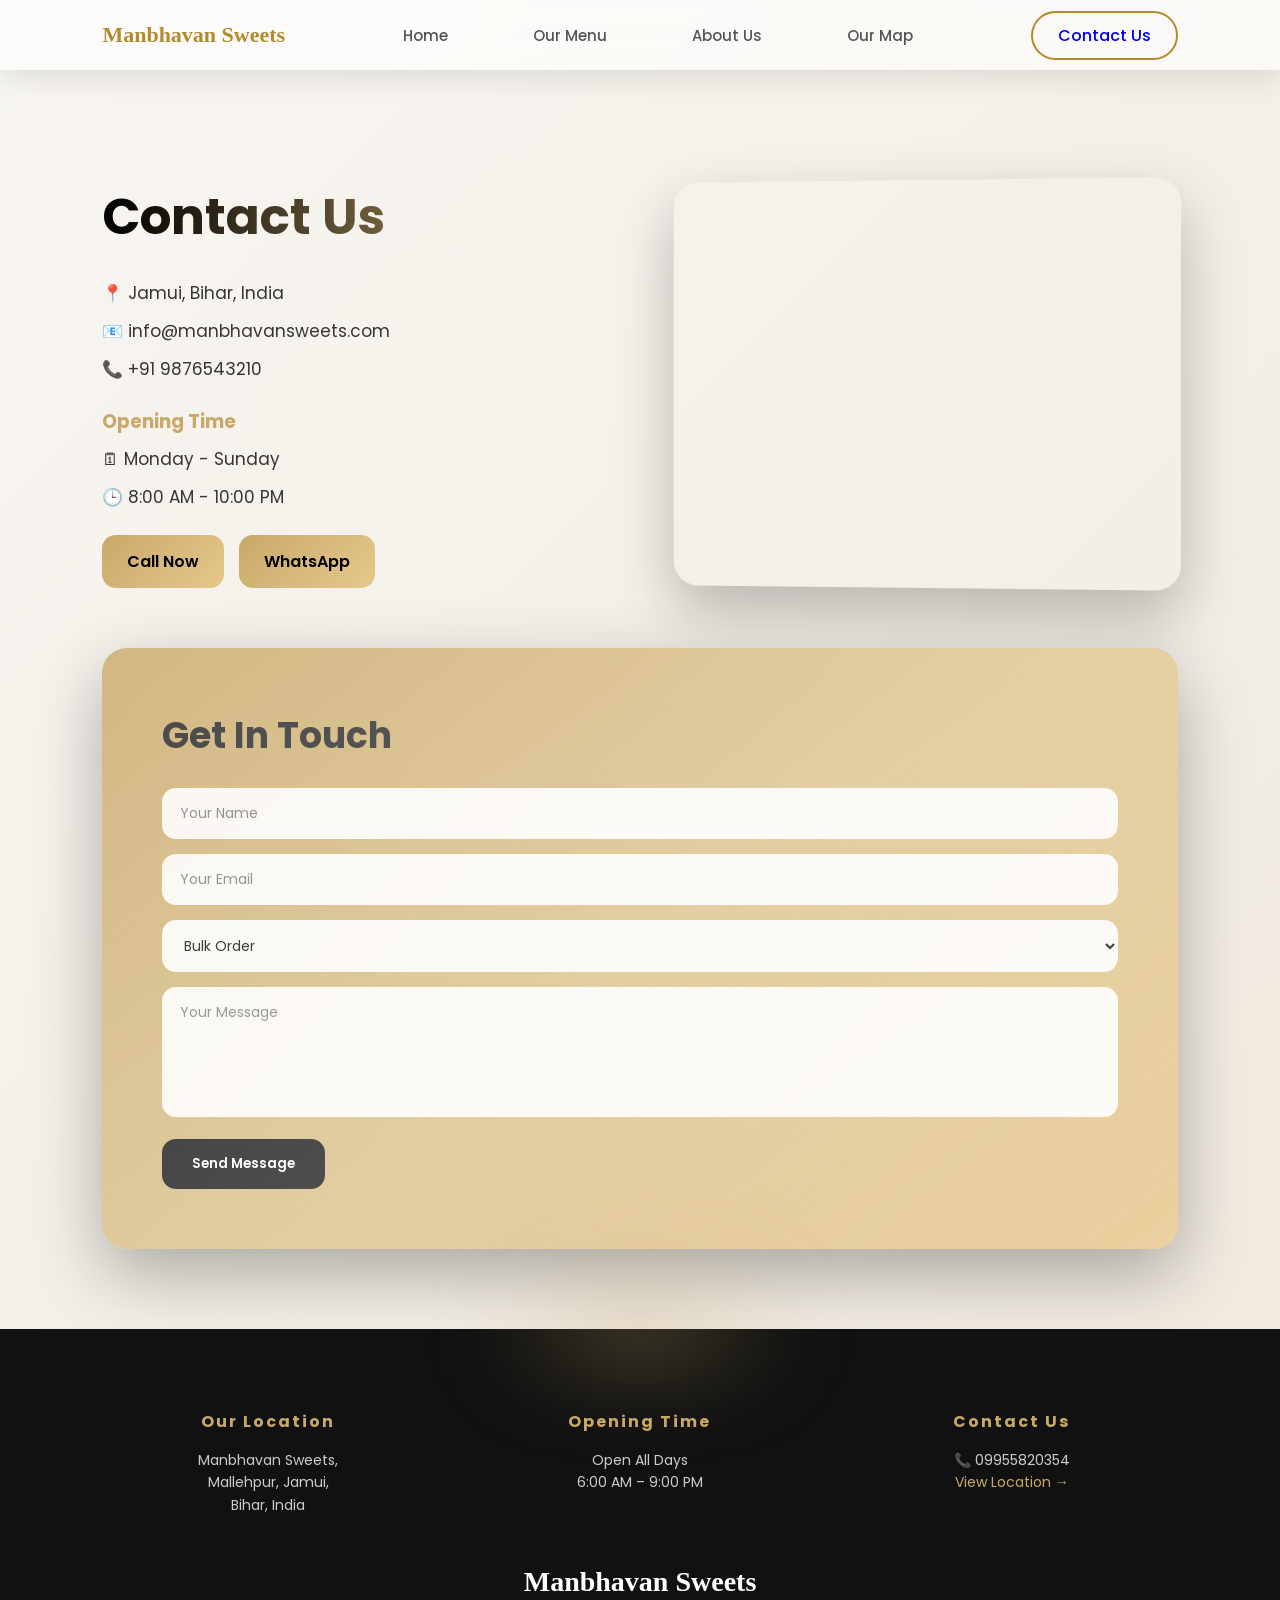
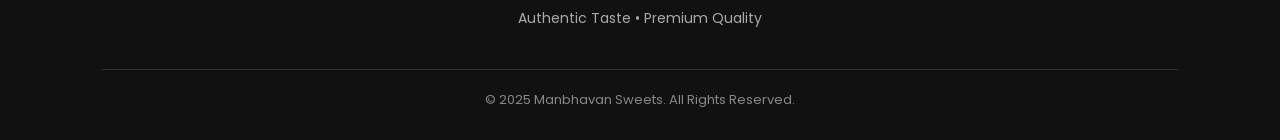
<file: contact.html>
<!DOCTYPE html>
<html lang="en">
<head>
<meta charset="UTF-8">
<meta name="viewport" content="width=device-width, initial-scale=1.0">
<title>Contact Us - Manbhavan Sweets</title>
<link rel="stylesheet" href="css/style.css">
<link rel="stylesheet" href="css/contact.css">

</head>

<body>

<!-- NAVBAR -->
  <header class="navbar">
  <div class="logo">Manbhavan Sweets</div>

   <div class="hamburger" id="menu-btn">☰</div>

  
  <nav class="nav-links"   id="nav-links">
    <a href="index.html" >Home</a>
    <a href="menu.html" >Our Menu</a>
    <a href="about.html">About Us</a>
    <a href="map.html" >Our Map</a>
     <a href="contact.html" class="mobile-contact">Contact Us</a>
  </nav>

   <a href="contact.html" class="contact-btn" class="active">Contact Us</a>
</header>

<!-- CONTACT SECTION -->
<section class="contact">

  <!-- LEFT INFO -->
  <div class="contact-info">

    <h2>Contact Us</h2>

    <p>📍 Jamui, Bihar, India</p>
    <p>📧 info@manbhavansweets.com</p>
    <p>📞 +91 9876543210</p>

    <div class="hours">
      <h3>Opening Time</h3>
      <p>🗓 Monday - Sunday</p>
      <p>🕒 8:00 AM - 10:00 PM</p>
    </div>

    <div class="quick-buttons">
      <a href="tel:+919876543210">Call Now</a>
      <a href="https://wa.me/919876543210" target="_blank">WhatsApp</a>
    </div>

  </div>


  <!-- MAP -->
  <div class="map-box">
    <iframe src="https://www.google.com/maps?q=Manbhavan+Sweets+Jamui&output=embed"></iframe>
  </div>


  <!-- FORM -->
  <div class="contact-form">

    <h2>Get In Touch</h2>

    <form>

      <input type="text" placeholder="Your Name" required>
      <input type="email" placeholder="Your Email" required>

      <select>
        <option>Bulk Order</option>
        <option>Wedding Order</option>
        <option>Catering</option>
        <option>General Inquiry</option>
      </select>

      <textarea placeholder="Your Message"></textarea>

      <button type="submit">Send Message</button>

    </form>

  </div>

</section>

<footer class="footer">

    <div class="footer-container">

      <!-- LOCATION -->
      <div class="footer-col">
        <h3>Our Location</h3>
        <p>
          Manbhavan Sweets,<br>
          Mallehpur, Jamui,<br>
          Bihar, India
        </p>
      </div>

      <!-- OPENING TIME -->
      <div class="footer-col">
        <h3>Opening Time</h3>
        <p>Open All Days</p>
        <p>6:00 AM – 9:00 PM</p>
      </div>

      <!-- CONTACT -->
      <div class="footer-col">
        <h3>Contact Us</h3>
        <p>📞 09955820354</p>
        <p>
          <a href="https://jsdl.in/DT-99IAUAAYU2E" target="_blank">
            View Location →
          </a>
        </p>
      </div>

    </div>

    <!-- CENTER LOGO / BRAND -->
    <div class="footer-center">
      <h2>Manbhavan Sweets</h2>
      <p>Authentic Taste • Premium Quality</p>
    </div>

    <!-- BOTTOM -->
    <div class="footer-bottom">
      <p>© 2025 Manbhavan Sweets. All Rights Reserved.</p>
    </div>

  </footer>

<script>

    document.querySelector("form").addEventListener("submit", function(e){
  e.preventDefault();
  alert("Message Sent Successfully!");
});
</script>
<script src="js/script.js"></script>
</body>
</html>
</file>
<file: css/style.css>
* {
  margin: 0;
  padding: 0;
  box-sizing: border-box;
  font-family: 'Poppins', sans-serif;
}

body {
  background: linear-gradient(135deg, #f8f6f2, #efe8dd);
  color: #222;
  overflow-x: hidden;
}


.hamburger {
  display: none;

}

/* NAVBAR GLASS */
.navbar {
  position: fixed;
  top: 0;
  width: 100%;
  height: 70px;

  display: flex;
  justify-content: space-between;
  align-items: center;

  padding: 0 8%;

  background: rgba(255, 255, 255, 0.6);
  backdrop-filter: blur(15px);

  box-shadow: 0 8px 30px rgba(0, 0, 0, 0.1);
  z-index: 100;
}


.logo {
  font-family: 'Playfair Display', serif;
  font-size: 22px;
  font-weight: 700;
  color: #b48a2c;
}

/* NAV LINKS */
.nav-links {
  display: flex;
  gap: 55px;
  align-items: center;
}

/* NAV LINKS */
.nav-links a {
  text-decoration: none;
  color: #3e2c1c;
  /* dark brown */
  font-size: 15px;
  position: relative;
  padding: 5px 0;
  transition: 0.3s;
}

/* HOVER */
.nav-links a:hover {
  color: #8B5E34;
}

/* UNDERLINE BASE */
.nav-links a::after {
  content: "";
  position: absolute;
  left: 0;
  bottom: -6px;
  width: 0%;
  height: 2px;
  background: #8B5E34;
  transition: 0.3s ease;
}

/* HOVER UNDERLINE */
.nav-links a:hover::after {
  width: 100%;
}

/* 🔥 ACTIVE LINK */
.nav-links a.active {
  color: #8B5E34;
  font-weight: 600;
}

/* 🔥 PREMIUM UNDERLINE (STICKED) */
.nav-links a.active::after {
  width: 100%;
  height: 3px;
  background: linear-gradient(90deg, #8B5E34, #D4A373);
  border-radius: 5px;

  /* glow */
  box-shadow: 0 0 8px rgba(212, 163, 115, 0.6);
}

/* 🔥 SOFT GLOW TEXT */
.nav-links a.active {
  text-shadow: 0 0 6px rgba(212, 163, 115, 0.4);
}

/* CONTACT BUTTON */
.contact-btn {
  padding: 10px 25px;
  border: 2px solid #b48a2c;
  background: transparent;
  border-radius: 25px;
  font-weight: 500;
  transition: 0.3s;
  text-decoration: none;

}

.contact-btn:hover {
  background: #b48a2c;
  color: white;
}






/* HERO */
.hero {
  padding-top: 70px;
  text-align: center;
}

/* IMAGE */
.hero-img img {
  width: 90%;
  height: 450px;
  object-fit: cover;
  border-radius: 20px;
  box-shadow: 0 20px 50px rgba(0, 0, 0, 0.15);
  animation: zoomFade 2s ease;
}

/* TEXT */
.hero-text {
  margin-top: 40px;
  animation: fadeUp 1.5s ease;
}

.hero-text h4 {
  font-family: 'Playfair Display', serif;
  font-style: italic;
  color: #b48a2c;
  font-size: 22px;
}

.hero-text h1 {
  font-family: 'Playfair Display', serif;
  font-size: 50px;
  margin: 10px 0;
  letter-spacing: 1px;
}

.hero-text p {
  font-size: 16px;
  color: #555;
}

.hero-text button {
  margin-top: 20px;
  padding: 12px 30px;
  border: none;
  border-radius: 30px;
  background: linear-gradient(45deg, #c89b3c, #a8741a);
  color: white;
  font-weight: 600;
  transition: 0.3s;
}

.hero-text button:hover {
  transform: scale(1.1);
}

/* ANIMATIONS */
@keyframes zoomFade {
  from {
    opacity: 0;
    transform: scale(1.1);
  }

  to {
    opacity: 1;
    transform: scale(1);
  }
}

@keyframes fadeUp {
  from {
    opacity: 0;
    transform: translateY(40px);
  }

  to {
    opacity: 1;
    transform: translateY(0);
  }
}


@media(max-width:768px) {

  .navbar {
    padding: 15px 20px;
  }

  .nav-links {
    display: none;
  }

  .hero-img img {
    width: 95%;
    height: 250px;
  }

  .hero-text h1 {
    font-size: 28px;
  }

  .hero-text h4 {
    font-size: 18px;
  }
}




/* STORY */
.story-section {
  padding: 100px 8%;
  background: #faf7f2;
}

.story-container {
  display: flex;
  align-items: center;
  gap: 60px;
}

/* IMAGE */
.story-image {
  flex: 1;
  overflow: hidden;
  border-radius: 20px;
}

.story-image img {
  width: 100%;
  height: 500px;
  object-fit: cover;
  transition: transform 0.8s ease;
}

.story-image:hover img {
  transform: scale(1.1);
}

/* CONTENT */
.story-content {
  flex: 1;
}

.story-content h5 {
  font-family: 'Playfair Display', serif;
  font-size: 20px;
  color: #c8a96a;
  margin-bottom: 10px;
  letter-spacing: 2px;
}

.story-content h2 {
  font-size: 45px;
  font-weight: 700;
  margin-bottom: 20px;
  color: #222;
}

.story-content p {
  font-size: 16px;
  color: #555;
  line-height: 1.8;
  margin-bottom: 15px;
}

/* BUTTON */
.learn-btn {
  display: inline-block;
  margin-top: 20px;
  font-size: 14px;
  letter-spacing: 1px;
  color: #c8a96a;
  text-decoration: none;
  position: relative;
  font-weight: 600;
}

.learn-btn::after {
  content: "";
  position: absolute;
  left: 0;
  bottom: -5px;
  width: 0;
  height: 2px;
  background: #c8a96a;
  transition: 0.4s;
}

.learn-btn:hover::after {
  width: 100%;
}

/* DARK */
.event-section {
  position: relative;
  height: 400px;
  display: flex;
  align-items: center;
  justify-content: center;
  overflow: hidden;
  background: #111;
}

/* BACKGROUND FLOW EFFECT */
.event-bg {
  position: absolute;
  width: 200%;
  height: 200%;
  background: radial-gradient(circle at center, #c8a96a22, transparent 70%);
  animation: flowMove 12s linear infinite;
}

@keyframes flowMove {
  0% {
    transform: translate(-20%, -20%) rotate(0deg);
  }

  50% {
    transform: translate(-10%, -10%) rotate(180deg);
  }

  100% {
    transform: translate(-20%, -20%) rotate(360deg);
  }
}

/* CARD */
.event-card {
  position: relative;
  z-index: 2;
  text-align: center;
  padding: 50px 60px;
  border-radius: 20px;

  background: rgba(255, 255, 255, 0.05);
  backdrop-filter: blur(15px);

  box-shadow:
    0 10px 40px rgba(0, 0, 0, 0.5),
    0 0 30px rgba(200, 169, 106, 0.2);

  animation: floatCard 4s ease-in-out infinite;
}

/* FLOAT ANIMATION */
@keyframes floatCard {
  0% {
    transform: translateY(0px);
  }

  50% {
    transform: translateY(-15px);
  }

  100% {
    transform: translateY(0px);
  }
}

/* TEXT */
.event-card h2 {
  font-size: 32px;
  color: #fff;
  margin-bottom: 15px;
  font-family: 'Playfair Display', serif;
}

.event-card p {
  color: #ddd;
  font-size: 16px;
  margin-bottom: 25px;
}

/* BUTTON */
.event-btn {
  padding: 10px 25px;
  border: 1px solid #c8a96a;
  color: #c8a96a;
  text-decoration: none;
  border-radius: 30px;
  transition: 0.4s;
}

.event-btn:hover {
  background: #c8a96a;
  color: #111;
  box-shadow: 0 0 20px #c8a96a;
}

/* HOVER LIFT */
.event-card:hover {
  transform: scale(1.05);
  transition: 0.4s;
}


.sweets-section {
  padding: 80px 0;
  background: #faf7f2;
  text-align: center;
}

.section-title {
  font-size: 40px;
  margin-bottom: 40px;
  font-family: 'Playfair Display', serif;
}

/* SLIDER */
.slider {
  width: 100%;
  overflow: hidden;
  position: relative;
}

/* TRACK */
.slide-track {
  display: flex;
  width: calc(300px * 12);
  animation: scroll 20s linear infinite;
}

/* PAUSE EFFECT */
@keyframes scroll {
  0% {
    transform: translateX(0);
  }

  20% {
    transform: translateX(-300px);
  }

  25% {
    transform: translateX(-300px);
  }

  40% {
    transform: translateX(-600px);
  }

  45% {
    transform: translateX(-600px);
  }

  60% {
    transform: translateX(-900px);
  }

  65% {
    transform: translateX(-900px);
  }

  80% {
    transform: translateX(-1200px);
  }

  85% {
    transform: translateX(-1200px);
  }

  100% {
    transform: translateX(-1800px);
  }
}

/* CARD */
.slide {
  width: 300px;
  margin: 0 15px;
  flex-shrink: 0;
}

.slide img {
  width: 100%;
  height: 250px;
  object-fit: cover;
  border-radius: 15px;
  transition: 0.5s;
}

/* HOVER EFFECT */
.slide:hover img {
  transform: scale(1.1);
}

.slider::before,
.slider::after {
  content: "";
  position: absolute;
  top: 0;
  width: 100px;
  height: 100%;
  z-index: 2;
}

.slider::before {
  left: 0;
  background: linear-gradient(to right, #faf7f2, transparent);
}

.slider::after {
  right: 0;
  background: linear-gradient(to left, #faf7f2, transparent);
}


/* PRODUCTS */

.hybrid-section {
  padding: 100px 8%;
  background: #faf7f2;
}

.hybrid-title {
  text-align: center;
  font-size: 42px;
  margin-bottom: 60px;
  font-family: 'Playfair Display', serif;
}

/* MAIN GRID */
.hybrid-container {
  display: grid;
  grid-template-columns: 1.2fr 1fr;
  gap: 40px;
}

/* LEFT SEASONAL */
.seasonal-box {
  position: relative;
  overflow: hidden;
  border-radius: 20px;
}

.seasonal-box img {
  width: 100%;
  height: 100%;
  object-fit: cover;
  transition: 0.6s;
}

.seasonal-box:hover img {
  transform: scale(1.1);
}

/* OVERLAY CONTENT */
.seasonal-content {
  position: absolute;
  bottom: 0;
  left: 0;
  width: 100%;
  padding: 40px;
  background: linear-gradient(to top, rgba(0, 0, 0, 0.7), transparent);
  color: #fff;
}

.seasonal-content h4 {
  color: #c8a96a;
  font-family: 'Playfair Display', serif;
}

.seasonal-content h2 {
  font-size: 36px;
  margin: 10px 0;
}

.seasonal-content p {
  font-size: 14px;
  margin-bottom: 15px;
}

/* BUTTON */
.season-btn {
  color: #c8a96a;
  text-decoration: none;
  font-weight: 600;
  position: relative;
}

.season-btn::after {
  content: "";
  position: absolute;
  bottom: -4px;
  left: 0;
  width: 0;
  height: 2px;
  background: #c8a96a;
  transition: 0.3s;
}

.season-btn:hover::after {
  width: 100%;
}

/* RIGHT GRID */
.category-grid {
  display: grid;
  grid-template-columns: 1fr 1fr;
  gap: 20px;
}

.cat-card {
  background: #fff;
  border-radius: 15px;
  overflow: hidden;
  box-shadow: 0 10px 30px rgba(0, 0, 0, 0.1);
  transition: 0.4s;
}

.cat-card img {
  width: 100%;
  height: 150px;
  object-fit: cover;
}

.cat-card h3 {
  padding: 15px;
  font-size: 16px;
  text-align: center;
}

/* HOVER */
.cat-card:hover {
  transform: translateY(-10px);
  box-shadow: 0 20px 40px rgba(0, 0, 0, 0.2);
}





/* ===== STRIP ===== */
.top-strip {
  width: 100%;
  overflow: hidden;
  background: #fff;
}

.strip-track {
  display: flex;
  animation: stripMove 15s linear infinite;
}

@keyframes stripMove {
  0% {
    transform: translateX(0);
  }

  100% {
    transform: translateX(-50%);
  }
}

.strip-item {
  position: relative;
  min-width: 250px;
  height: 150px;
  overflow: hidden;
}

.strip-item img {
  width: 100%;
  height: 100%;
  object-fit: cover;
  transition: 0.5s;
}

/* HOVER ZOOM */
.strip-item:hover img {
  transform: scale(1.2);
}

/* OVERLAY */
.overlay {
  position: absolute;
  bottom: 0;
  width: 100%;
  padding: 10px;
  background: rgba(0, 0, 0, 0.5);
  color: #fff;
  text-align: center;
  font-size: 14px;
  opacity: 0;
  transition: 0.4s;
}

.strip-item:hover .overlay {
  opacity: 1;
}


/* ===== HERO ===== */
.premium-hero {
  position: relative;
  height: 80vh;
  display: flex;
  align-items: center;
  justify-content: center;
  overflow: hidden;
}

/* BACKGROUND */
.hero-bg {
  position: absolute;
  width: 100%;
  height: 100%;
  object-fit: cover;
  filter: brightness(0.6);
}

/* CONTENT */
.hero-content {
  position: relative;
  text-align: center;
  color: #fff;
  animation: fadeUp 2s ease;
}

.hero-content h4 {
  font-family: 'Playfair Display', serif;
  color: #c8a96a;
  letter-spacing: 2px;
  margin-bottom: 10px;
}

.hero-content h1 {
  font-size: 50px;
  margin-bottom: 15px;
}

.hero-content p {
  font-size: 18px;
}

/* ANIMATION */
@keyframes fadeUp {
  0% {
    opacity: 0;
    transform: translateY(50px);
  }

  100% {
    opacity: 1;
    transform: translateY(0);
  }
}


.footer {
  background: #111;
  color: #fff;
  padding: 80px 8% 30px;
  text-align: center;
  position: relative;
}

/* TOP GRID */
.footer-container {
  display: flex;
  justify-content: space-between;
  flex-wrap: wrap;
  gap: 40px;
  margin-bottom: 50px;
}

.footer-col {
  flex: 1;
  min-width: 200px;
}

.footer-col h3 {
  font-size: 16px;
  letter-spacing: 2px;
  margin-bottom: 15px;
  color: #c8a96a;
}

.footer-col p {
  font-size: 14px;
  color: #ccc;
  line-height: 1.6;
}

/* LINKS */
.footer-col a {
  color: #c8a96a;
  text-decoration: none;
  position: relative;
}

.footer-col a::after {
  content: "";
  position: absolute;
  left: 0;
  bottom: -3px;
  width: 0;
  height: 2px;
  background: #c8a96a;
  transition: 0.3s;
}

.footer-col a:hover::after {
  width: 100%;
}

/* CENTER BRAND */
.footer-center {
  margin: 40px 0;
}

.footer-center h2 {
  font-family: 'Playfair Display', serif;
  font-size: 28px;
  margin-bottom: 10px;
}

.footer-center p {
  color: #aaa;
  font-size: 14px;
}

/* BOTTOM */
.footer-bottom {
  border-top: 1px solid #333;
  padding-top: 20px;
  font-size: 13px;
  color: #888;
}

.footer::before {
  content: "";
  position: absolute;
  top: -50px;
  left: 50%;
  transform: translateX(-50%);
  width: 300px;
  height: 100px;
  background: radial-gradient(circle, rgba(200, 169, 106, 0.3), transparent);
  filter: blur(40px);
}


/* Default nav links */
/* Default */
.nav-links a {
  margin: 0 15px;
  text-decoration: none;
  color: #555;
  font-weight: 500;
  position: relative;
  transition: 0.3s;
}

/* Hover */
.nav-links a:hover {
  color: #c8a96a;
}

/* ACTIVE LINK */
.nav-links a.active {
  color: #0000EE;
  font-weight: 700;
}

/* underline */


/* ================= MOBILE RESPONSIVE ================= */
@media (max-width:768px) {

  /* GENERAL */
  body {
    overflow-x: hidden;
  }

  section {
    padding: 40px 15px;
  }

  /* ================= NAVBAR ================= */
  .navbar {
    display: flex;
    justify-content: space-between;
    align-items: center;
    padding: 10px 15px;
  }

  .logo {
    font-size: 18px;
  }

  /* hide desktop menu */
  .nav-links {
    position: absolute;
    top: 60px;
    left: 0;
    width: 100%;
    background: #fffaf3;
    flex-direction: column;
    align-items: center;
    gap: 20px;
    padding: 20px 0;
    display: none;
    box-shadow: 0 10px 20px rgba(0, 0, 0, 0.1);
    z-index: 1000;
  }

  /* show menu */
  .nav-links.open {
    display: flex;
  }

  /* hamburger */
  .hamburger {
    display: block;
    font-size: 24px;
    cursor: pointer;
  }

  /* contact button */
  .contact-btn {
    display: none;
  }

  /* ================= HERO ================= */
  .hero {
    flex-direction: column;
    text-align: center;
  }

  .hero-img img {
    width: 100%;
    height: auto;
    margin-bottom: 20px;
  }

  .hero-text h1 {
    font-size: 26px;
  }

  .hero-text p {
    font-size: 14px;
  }

  .hero-text button {
    margin-top: 15px;
    padding: 10px 20px;
  }

  /* ================= WHY SECTION ================= */
  .why-container {
    display: grid;
    grid-template-columns: 1fr;
    gap: 20px;
  }

  .why-card {
    padding: 20px;
    text-align: center;
  }

  /* ================= STORY SECTION ================= */
  .story-container {
    flex-direction: column;
    gap: 20px;
  }

  .story-image img {
    width: 100%;
  }

  .story-text {
    text-align: center;
  }

  /* ================= CONTACT FORM ================= */
  .contact-container {
    flex-direction: column;
  }

  .contact-info,
  .contact-form {
    width: 100%;
  }

  .input-row {
    flex-direction: column;
    gap: 10px;
  }

  input,
  textarea {
    width: 100%;
    font-size: 14px;
  }

  /* ================= TIMELINE ================= */
  .timeline {
    padding: 20px;
  }

  .timeline-line {
    display: none;
    /* remove line in mobile */
  }

  .timeline-item {
    width: 100%;
    text-align: center;
    margin-bottom: 20px;
  }

  .timeline-item span {
    display: inline-block;
    margin-bottom: 10px;
  }

  /* ================= BUTTON ================= */
  button {
    width: 100%;
  }

}

@media (max-width:768px) {

  .hamburger {
    display: block;
    font-size: 26px;
    cursor: pointer;
    z-index: 1001;
  }

  .nav-links {
    position: absolute;
    top: 70px;
    left: 0;
    width: 100%;

    display: none;
    flex-direction: column;
    align-items: center;
    gap: 20px;
    padding: 25px 0;

    background: rgba(255, 255, 255, 0.95);
    backdrop-filter: blur(10px);

    box-shadow: 0 10px 25px rgba(0, 0, 0, 0.1);
    transition: 0.3s;
  }

  .nav-links.open {
    display: flex;
  }

  .nav-links a {
    font-size: 18px;
    padding: 10px;
  }

  .contact-btn {
    display: none;
  }
}


/* ================= MOBILE RESPONSIVE ONLY ================= */
@media (max-width:768px) {

  /* ===== GLOBAL ===== */
  body {
    overflow-x: hidden;
  }

  section {
    padding: 30px 15px;
  }

  /* ===== NAVBAR ===== */
  .navbar {
    padding: 12px 15px;
    position: relative;
    display: flex;
    justify-content: space-between;
    align-items: center;
  }

  /* LOGO */
  .logo {
    font-size: 18px;
  }

  /* HAMBURGER */
  .hamburger {
    display: block;
    font-size: 26px;
    cursor: pointer;
    z-index: 1001;
  }

  /* NAV MENU */
  .nav-links {
    position: absolute;
    top: 60px;
    left: 0;
    width: 100%;
    background: #fffaf3;

    display: none;
    flex-direction: column;
    align-items: center;
    gap: 18px;
    padding: 20px 0;

    box-shadow: 0 10px 25px rgba(0, 0, 0, 0.1);
    z-index: 1000;
  }

  /* SHOW MENU */
  .nav-links.open {
    display: flex;
  }

  /* NAV ITEMS */
  .nav-links a {
    font-size: 16px;
  }

  /* HIDE CONTACT BUTTON */
  .contact-btn {
    display: none;
  }

  /* ===== HERO ===== */
  .hero {
    display: flex;
    flex-direction: column;
    text-align: center;
    padding: 25px 15px;
    gap: 20px;
  }

  /* HERO IMAGE */
  .hero-img img {
    width: 100%;
    height: auto;
    border-radius: 15px;
  }

  /* HERO TEXT */
  .hero-text h1 {
    font-size: 26px;
    line-height: 1.3;
  }

  .hero-text h4 {
    font-size: 16px;
  }

  .hero-text p {
    font-size: 14px;
    line-height: 1.5;
  }

  /* HERO BUTTON */
  .hero-text button,
  .explore-btn {
    width: 50%;
    padding: 12px;
    font-size: 14px;
  }

  /* ===== VIDEO ===== */
  video {
    width: 100%;
    height: auto;
    border-radius: 15px;
  }

  /* ===== WHY SECTION ===== */
  .why-section {
    padding: 20px 10px;
  }

  .why-container {
    display: grid;
    grid-template-columns: 1fr;
    gap: 15px;
  }

  .why-card {
    padding: 18px;
    border-radius: 12px;
    text-align: center;
  }

  /* ===== STORY SECTION ===== */
  .story-container {
    display: flex;
    flex-direction: column;
    gap: 20px;
  }

  .story-image img {
    width: 100%;
    border-radius: 15px;
  }

  .story-text {
    text-align: center;
  }

  /* ===== TIMELINE ===== */
  .timeline {
    padding: 20px 10px;
  }

  .timeline-line {
    display: none;
    /* hide vertical line */
  }

  .timeline-item {
    width: 100%;
    text-align: center;
    margin-bottom: 25px;
  }

  .timeline-item span {
    display: inline-block;
    margin-bottom: 10px;
  }

  /* ===== CONTACT SECTION ===== */
  .contact-container {
    display: flex;
    flex-direction: column;
    gap: 20px;
  }

  .contact-info {
    width: 100%;
    text-align: center;
  }

  .contact-form {
    width: 100%;
  }

  /* INPUT ROW */
  .input-row {
    display: flex;
    flex-direction: column;
    gap: 10px;
  }

  /* INPUT FIELDS */
  input,
  textarea {
    width: 100%;
    font-size: 14px;
    padding: 10px;
  }

  /* BUTTON */
  button {
    width: 100%;
    padding: 12px;
  }

  /* ===== MAP SECTION ===== */
  iframe {
    width: 100%;
    height: 300px;
    border-radius: 10px;
  }

  /* ===== FOOTER ===== */
  .footer {
    text-align: center;
    padding: 20px;
  }

  .footer-container {
    flex-direction: column;
    gap: 15px;
  }

  /* ===== FIX OVERFLOW ===== */
  img {
    max-width: 100%;
    height: auto;
  }

  /* ===== EXTRA FIXES ===== */
  .container,
  .wrapper {
    width: 100%;
    padding: 0 10px;
  }

}



@media (max-width:768px){

  .hamburger{
    display:block;
    font-size:26px;
    cursor:pointer;
    z-index:1001;
  }

  .nav-links{
    position:absolute;
    top:70px;
    left:0;
    width:100%;

    display:none;
    flex-direction:column;
    align-items:center;
    gap:20px;
    padding:25px 0;

    background:rgba(255,255,255,0.95);
    backdrop-filter:blur(10px);

    box-shadow:0 10px 25px rgba(0,0,0,0.1);
    z-index:999;
  }

  .nav-links.open{
    display:flex;
  }

  .nav-links a{
    font-size:18px;
  }

  .contact-btn{
    display:none;
  }
}


    
/* Hide mobile button on desktop */
.mobile-contact{
  display:none;
}

/* Show only in mobile */
@media (max-width:768px){

  .mobile-contact{
    display:block;
    margin-top:15px;
    padding:12px;
    width:50%;
    text-align:center;

    background:linear-gradient(45deg,#c89b3c,#a8741a);
    color:white;
    border-radius:25px;
    font-weight:600;
    text-decoration:none;
  }

  /* Hide desktop button */
  .contact-btn{
    display:none;
  }

}

@media (max-width:768px){

/* ===== GLOBAL FIX ===== */
body{
  overflow-x:hidden;
}

section{
  padding:30px 15px !important;
}

/* ===== NAVBAR ===== */
.navbar{
  padding:10px 15px !important;
}

.logo{
  font-size:18px;
}

/* ===== HERO ===== */
.hero{
  display:flex;
  flex-direction:column;
  text-align:center;
  gap:15px;
}

.hero-img img{
  width:100% !important;
  height:220px !important;
  object-fit:cover;
  border-radius:15px;
}

.hero-text h1{
  font-size:26px !important;
  line-height:1.3;
}

.hero-text h4{
  font-size:16px;
}

.hero-text p{
  font-size:14px;
}

.hero-text button{
  width:80%;
  padding:10px;
  font-size:14px;
}

/* ===== STORY ===== */
.story-container{
  flex-direction:column !important;
  gap:20px;
}

.story-image img{
  width:70%;
  height:auto;
  border-radius:15px;
  
}

.story-content{
  text-align:center;
}

.story-content h2{
  font-size:28px !important;
}

.story-content p{
  font-size:14px;
}

/* ===== EVENT ===== */
.event-section{
  height:auto !important;
  padding:40px 15px;
}

.event-card{
  padding:25px !important;
}

.event-card h2{
  font-size:22px;
}

.event-card p{
  font-size:14px;
}

/* ===== SLIDER ===== */
.slide{
  width:220px !important;
}

.slide img{
  height:180px !important;
}

/* ===== HYBRID SECTION ===== */
.hybrid-container{
  grid-template-columns:1fr !important;
}

.seasonal-box{
  height:auto;
}

.seasonal-content{
  padding:20px;
}

.category-grid{
  grid-template-columns:1fr 1fr !important;
  gap:10px;
}

.cat-card img{
  height:120px !important;
}

.cat-card h3{
  font-size:13px;
}

/* ===== STRIP ===== */
.strip-item{
  min-width:180px !important;
  height:120px !important;
}

/* ===== PREMIUM HERO ===== */
.premium-hero{
  height:60vh !important;
}

.hero-content h1{
  font-size:28px !important;
}

.hero-content p{
  font-size:14px;
}

/* ===== FOOTER ===== */
.footer-container{
  flex-direction:column !important;
  gap:20px;
  text-align:center;
}

.footer-col{
  width:100%;
}

.footer-center h2{
  font-size:22px;
}

.footer-bottom{
  font-size:12px;
}

/* ===== IMAGES FIX ===== */
img{
  max-width:100%;
  height:auto;
}

/* ===== REMOVE EXTRA WIDTH ISSUES ===== */
.container,
.wrapper,
.story-container,
.hybrid-container{
  width:100% !important;
}

}
</file>
<file: css/contact.css>
/* GOOGLE FONT */
@import url('https://fonts.googleapis.com/css2?family=Poppins:wght@300;400;600&display=swap');







/* CONTACT SECTION */
.contact{
  margin-top:100px;
  padding:80px 8%;

  display:grid;
  grid-template-columns:1fr 1fr;
  gap:60px;
}


/* LEFT SIDE - INFO */
.contact-info{
  animation:fadeUp 1s ease;
}

.contact-info h2{
  font-size:50px;
  margin-bottom:25px;

  background:linear-gradient(to right,#000,#c8a96a);
  -webkit-background-clip:text;
  color:transparent;
}

.contact-info p{
  margin-bottom:12px;
  font-size:17px;

  display:flex;
  align-items:center;
  gap:12px;

  opacity:0.9;
}


/* OPENING TIME */
.hours{
  margin-top:25px;
}

.hours h3{
  color:#c8a96a;
  margin-bottom:10px;
}


/* BUTTONS */
.quick-buttons{
  margin-top:25px;
  display:flex;
  gap:15px;
}

.quick-buttons a{
  padding:14px 25px;
  border-radius:14px;
  text-decoration:none;

  font-weight:600;

  background:linear-gradient(135deg,#c8a96a,#e6c88b);
  color:#000;

  position:relative;
  overflow:hidden;

  transition:0.4s;
}

/* glow hover */
.quick-buttons a:hover{
  transform:translateY(-5px);
  box-shadow:0 15px 35px rgba(200,169,106,0.6);
}

.quick-buttons a::before{
  content:"";
  position:absolute;
  width:0%;
  height:100%;
  top:0;
  left:0;

  background:rgba(255,255,255,0.4);
  transition:0.4s;
}

.quick-buttons a:hover::before{
  width:100%;
}


/* MAP */
.map-box{
  position:relative;
  border-radius:25px;
  overflow:hidden;

  transform:perspective(1000px) rotateY(-3deg);
  transition:0.5s;

  box-shadow:0 25px 60px rgba(0,0,0,0.25);
}

.map-box:hover{
  transform:perspective(1000px) rotateY(0deg) scale(1.02);
}

.map-box iframe{
  width:100%;
  height:100%;
  min-height:320px;
  border:none;
}


/* FORM SECTION (GLASS + GOLD) */
.contact-form{
  grid-column:span 2;

  padding:60px;
  border-radius:25px;

  background:linear-gradient(135deg,#c8a96a,#e6c88b);
  box-shadow:0 25px 70px rgba(0,0,0,0.3);

  position:relative;
  overflow:hidden;

  animation:fadeUp 1.3s ease;
}

/* animated shine */
.contact-form::before{
  content:"";
  position:absolute;
  top:-50%;
  left:-50%;

  width:200%;
  height:200%;

  background:linear-gradient(
    120deg,
    transparent,
    rgba(255,255,255,0.3),
    transparent
  );

  transform:rotate(25deg);
  animation:shine 6s infinite linear;
}

@keyframes shine{
  0%{transform:translateX(-100%) rotate(25deg);}
  100%{transform:translateX(100%) rotate(25deg);}
}

.contact-form h2{
  font-size:36px;
  margin-bottom:25px;
}


/* INPUTS */
.contact-form input,
.contact-form select,
.contact-form textarea{
  width:100%;
  padding:15px 18px;
  margin-bottom:15px;

  border:none;
  border-radius:14px;

  background:rgba(255,255,255,0.9);

  font-size:14px;

  transition:0.3s;
}

/* focus glow */
.contact-form input:focus,
.contact-form textarea:focus,
.contact-form select:focus{
  outline:none;
  box-shadow:0 0 0 3px rgba(0,0,0,0.2);
  transform:scale(1.02);
}

/* TEXTAREA */
.contact-form textarea{
  height:130px;
  resize:none;
}


/* BUTTON */
.contact-form button{
  padding:15px 30px;
  border:none;
  border-radius:14px;

  background:#000;
  color:#fff;

  font-weight:600;
  cursor:pointer;

  transition:0.4s;
}

.contact-form button:hover{
  background:#222;
  transform:translateY(-4px);
  box-shadow:0 15px 30px rgba(0,0,0,0.4);
}


/* ANIMATION */
@keyframes fadeUp{
  from{
    opacity:0;
    transform:translateY(50px);
  }
  to{
    opacity:1;
    transform:translateY(0);
  }
}


/* RESPONSIVE */
@media(max-width:900px){
  .contact{
    grid-template-columns:1fr;
  }

  .contact-form{
    grid-column:span 1;
  }
}


@media(max-width:768px){
  .contact{
  margin-top:36px;
}}
</file>
